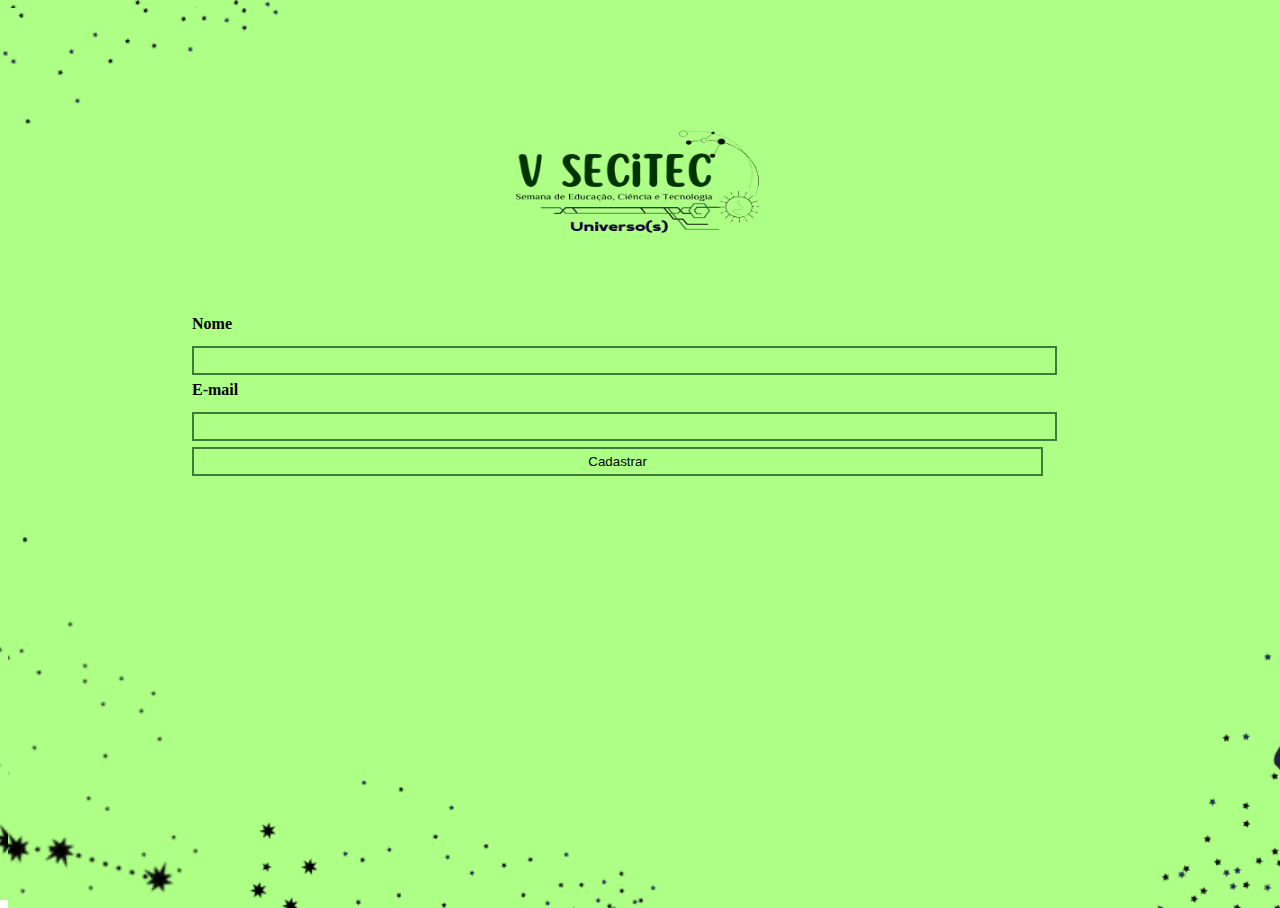
<file: secitec/index.html>
<!DOCTYPE html>
<html>
<head>
	<meta charset="utf-8">
	<meta name="viewport" content="width=device-width, initial-scale=1">
	<title>Cadastro</title>
	<link rel="stylesheet"  href="estilo.css">
</head>
<body>
    <nav>
      <img src="SECITEC.png"  alt="some text" width=450 height=350 >
    </nav>
    <div class="row">

   		<form method="POST" action="deucerto.php">
			<label for="input_nome_pessoa">Nome</label>
			<input id="input_nome_pessoa" type="text" name="nome_pessoa">
			<label for="input_email">E-mail</label>
			<input id="input_email" type="email" name="email_pessoa">
			<input type="submit" name="botao_cadastrar" value="Cadastrar">
		</form>

   		</form>
    </div>       
</body>
</html>
</file>
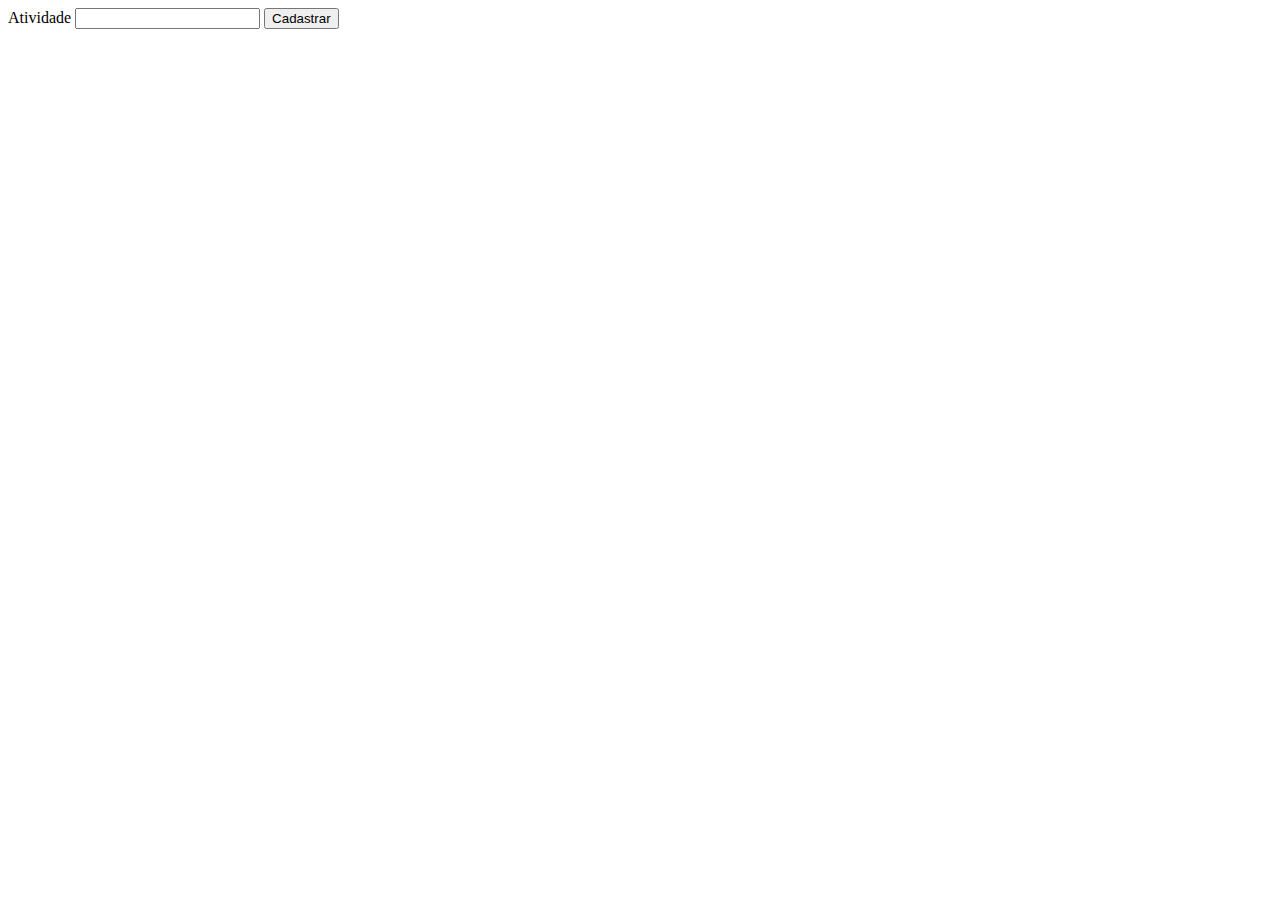
<file: secitec/cadastro_atividade.html>
<!DOCTYPE html>
<html>
<head>
	<meta charset="utf-8">
	<meta name="viewport" content="width=device-width, initial-scale=1">
	<title>

	</title>
</head>
<body>
		<form method="POST" action="sucesso_atividade.php">
			<label for="input_nome_atividade">Atividade</label>
			<input id="input_nome_atividade" type="text" name="nome_atividade">
			<input type="submit" name="botao_enviar" value="Cadastrar">
		</form>
</body>
</html>
</file>
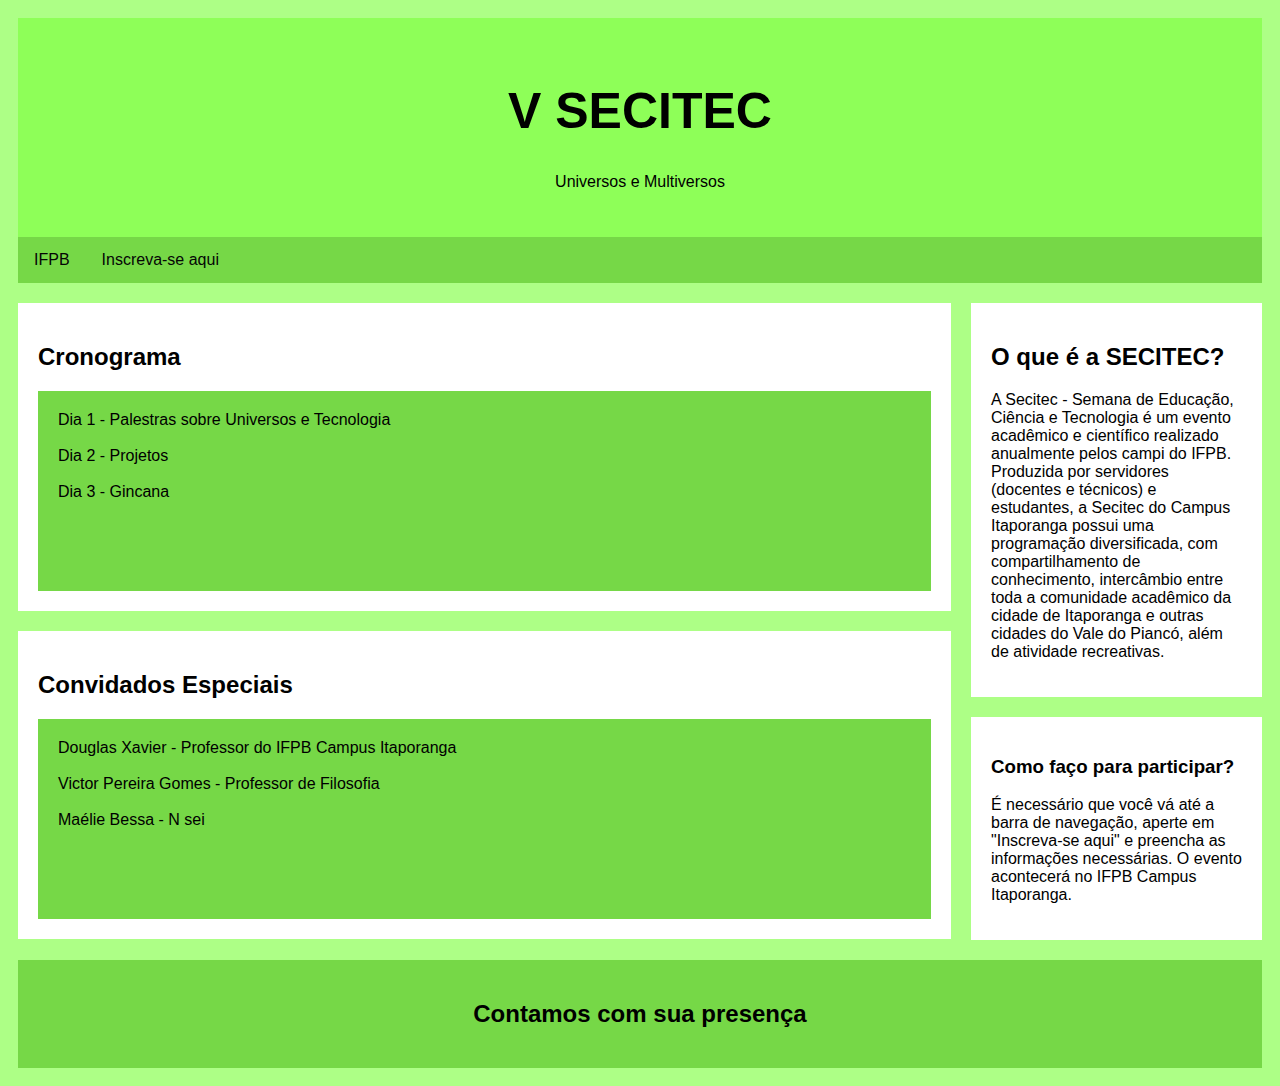
<file: secitec/secitec.html>
<!DOCTYPE html>
<html>
<head>
<style>
* {
  box-sizing: border-box;
}

body {
  font-family: Arial;
  padding: 10px;
  background: #ADFF86;
}

/* Titulo V secitec*/
.header {
  padding: 30px;
  text-align: center;
  background: #8EFF58;
}

.header h1 {
  font-size: 50px;
}

/* Design da barra de navegação */
.topnav {
  overflow: hidden;
  background-color: #76D847;
}

/* barra de links - design */
.topnav a {
  float: left;
  display: block;
  color: #050605;
  text-align: center;
  padding: 14px 16px;
  text-decoration: none;
}

/*Mudar a cor quando o mouse ficar em cima */
.topnav a:hover {
  background-color: #ADFF86;
  color: black;
}

/* Create two unequal columns that floats next to each other */
/* Left column */
.leftcolumn {   
  float: left;
  width: 75%;
}

/* Mudar a cor da coluna na direita */
.rightcolumn {
  float: left;
  width: 25%;
  padding-left: 20px;
}

/* Tabelas de fundo */
.fakeimg {
  background-color: #76D847;
  width: 100%;
  padding: 20px;
}

/* Add a card effect for articles */
.card {
  background-color: white;
  padding: 20px;
  margin-top: 20px;
}

/* Clear floats after the columns */
.row:after {
  content: "";
  display: table;
  clear: both;
}

/* Barra lá em baixo - footer */
.footer {
  padding: 20px;
  text-align: center;
  background: #76D847;
  margin-top: 20px;
}

/* Responsive layout - when the screen is less than 800px wide, make the two columns stack on top of each other instead of next to each other */
@media screen and (max-width: 800px) {
  .leftcolumn, .rightcolumn {   
    width: 100%;
    padding: 0;
  }
}

/* Responsive layout - when the screen is less than 400px wide, make the navigation links stack on top of each other instead of next to each other */
@media screen and (max-width: 400px) {
  .topnav a {
    float: none;
    width: 100%;
  }
}
</style>
</head>
<body>

<div class="header">
  <h1>V SECITEC</h1>
  <p>Universos e Multiversos</p>
</div>

<div class="topnav">
  <a href="#">IFPB</a>
  <a href="index.html" target="_blank" >Inscreva-se aqui</a>
  
</div>

<div class="row">
  <div class="leftcolumn">
    <div class="card">
      <h2>Cronograma</h2>
      <div class="fakeimg" style="height:200px;">Dia 1 - Palestras sobre Universos e Tecnologia<br></br>
      Dia 2 - Projetos<br></br>
      Dia 3 - Gincana</div>
    </div>
    <div class="card">
      <h2>Convidados Especiais</h2>
  
      <div class="fakeimg" style="height:200px;">Douglas Xavier - Professor do IFPB Campus Itaporanga<br></br>
      Victor Pereira Gomes - Professor de Filosofia<br></br>
      Maélie Bessa - N sei </div>
    </div>
  </div>
  <div class="rightcolumn">
    <div class="card">
      <h2>O que é a SECITEC?</h2>
      
      <p>A Secitec - Semana de Educação, Ciência e Tecnologia é um evento acadêmico e científico realizado anualmente pelos campi do IFPB. 

Produzida por servidores (docentes e técnicos) e estudantes, a Secitec do Campus Itaporanga possui uma programação diversificada, com compartilhamento de conhecimento, intercâmbio entre toda a comunidade acadêmico da cidade de Itaporanga e outras cidades do Vale do Piancó, além de atividade recreativas.</p>
    </div>
    <div class="card">
      <h3>Como faço para participar?</h3>
      <p>É necessário que você vá até a barra de navegação, aperte em "Inscreva-se aqui" e preencha as informações necessárias. O evento acontecerá no IFPB Campus Itaporanga.</p>
    </div>
  </div>
</div>

<div class="footer">
  <h2>Contamos com sua presença</h2>
</div>

</body>
</html>
</file>
<file: secitec/estilo.css>
html, body {
    width: 100%;
    height: 100%;
    margin: 10;
    padding: 0;
    background-image: url(fundo.png);
    background-repeat: no-repeat;
    background-position: center;
    background-size: cover;
}
nav {
    position: absolute;
    top: 1%; 
    right: 450px;
}

.row {
    height: 30%;
    width: 70%;
    position: absolute;
    left: 50%;
    top: 50%;
    transform: translate(-50%, -50%);
}

input, textarea {
  position: center;
  width: 95%;
  padding:  5px;
  margin-bottom: 6px;
  background-color: #AEFF86;
  border: 2px solid #3F7C37;
}

label{
  position: center;
  font-weight: bold;
  padding-bottom: 13px;
  display: inline-block;
  background-color: #AEFF86;
}

button{
  position: center;
  background-color: #AEFF86;
  border: 2px solid #3F7C37;
  padding-bottom: 15px;
  padding: 8px;
  border-radius: 3px;
}
</file>
